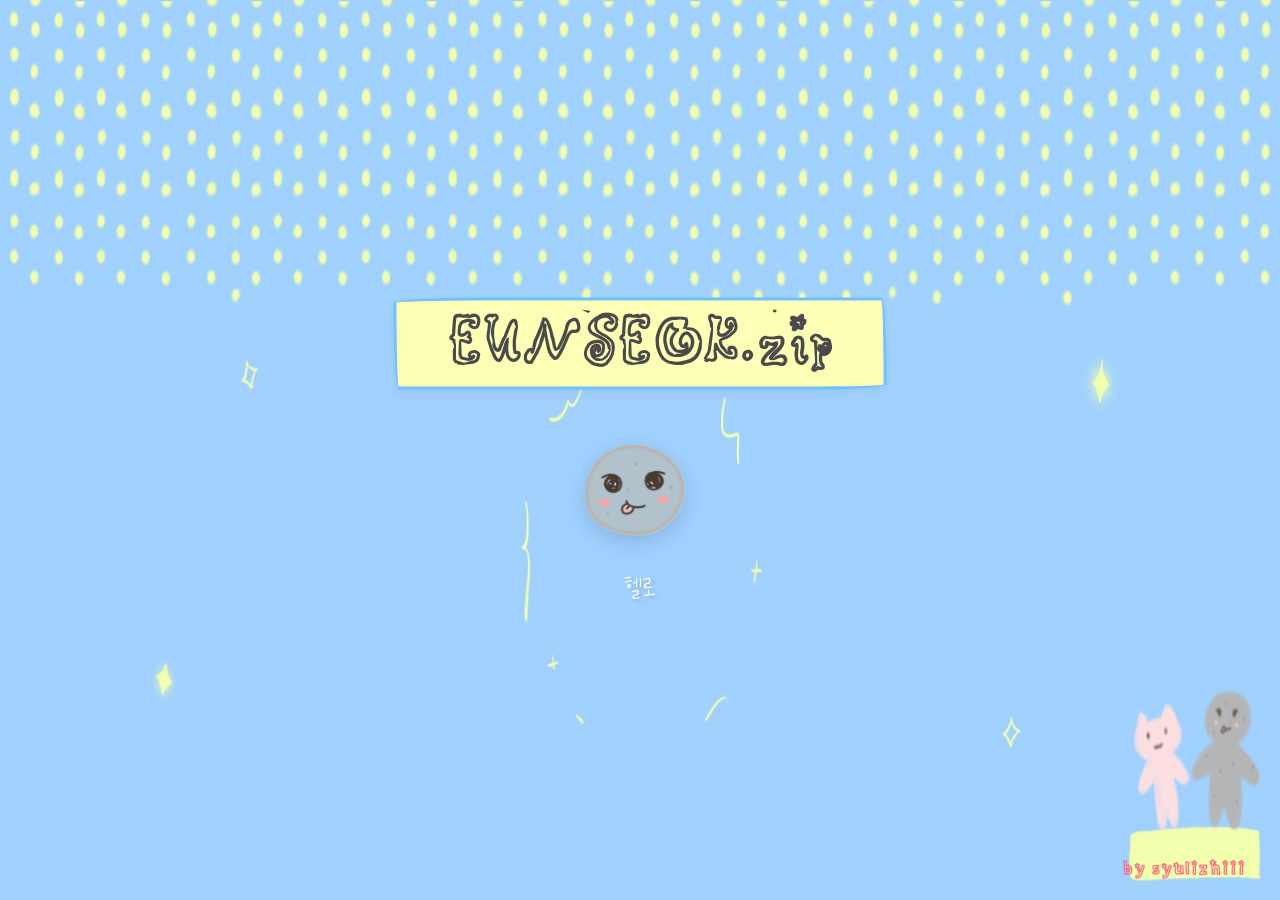
<file: index.html>
<!DOCTYPE html>
<html lang="zh-TW">
<head>
  <meta charset="UTF-8">
  <meta name="viewport" content="width=device-width, initial-scale=1.0">
  <title>E:UNSEOK</title>
  <meta name="description" content="forrEUNSEOK" />
  <meta property="og:description" content="forrEUNSEOK" />
  <link rel="icon" href="images/favicon.ico" type="image/png">
  <link rel="stylesheet" href="css/style.css?v=2.0">
</head>
<body class="bg-index">
  
  <!-- 2. 中間的主要內容區塊（把標題、石頭、進度條全部包在一起） -->
  <div class="landing-container">

    <div class="cloud-header">
      <h1 class="cloud-title">EUNSEOK.zip</h1>
    </div>

    <!-- 石頭點擊區（放回箱子裡） -->
    <div class="stone-wrapper" onclick="startUnzip()" style="cursor: pointer;">
      <img src="images/dol.png" alt="Eunseok Stone">
      <span class="hello-text">헬로</span>
    </div>

    <!-- 解壓縮進度條（放回箱子裡，在石頭正下方） -->
    <div id="progress-wrapper" style="display: none; margin-top: 15px; width: 180px; text-align: center;">
      <div style="border: 2px solid #2b2b2b; background-color: #fff; border-radius: 10px; padding: 2px;">
        <div id="progress-fill" style="width: 0%; height: 10px; background-color: #ffe66d; border-radius: 5px; transition: width 0.05s linear;"></div>
      </div>
      <p id="progress-text" style="font-size: 0.85rem; color: #2b2b2b; margin-top: 5px; font-weight: bold;">Unzipping... 0%</p>
    </div>

  </div> <!-- landing-container 結束標籤移到這裡 -->

  <!-- 3. 右下角 credit -->
  <div class="credit">by syulizhiii</div>

<script>
let isUnzipping = false;

function startUnzip() {
  if (isUnzipping) return; // 防止重複點擊
  isUnzipping = true;

  // 顯示進度條
  const progressWrapper = document.getElementById('progress-wrapper');
  const fill = document.getElementById('progress-fill');
  const text = document.getElementById('progress-text');
  progressWrapper.style.display = 'block';

  let progress = 0;
  const timer = setInterval(() => {
    progress += 2;
    fill.style.width = progress + '%';
    text.innerText = `Unzipping... ${progress}%`;

    if (progress >= 100) {
      clearInterval(timer);
      text.innerText = "DONE!";
      // 跑完後 0.5 秒順暢跳轉到 main.html
      setTimeout(() => {
        window.location.href = 'main.html';
      }, 500);
    }
  }, 30);
}
</script>
</body>
</html>
</file>
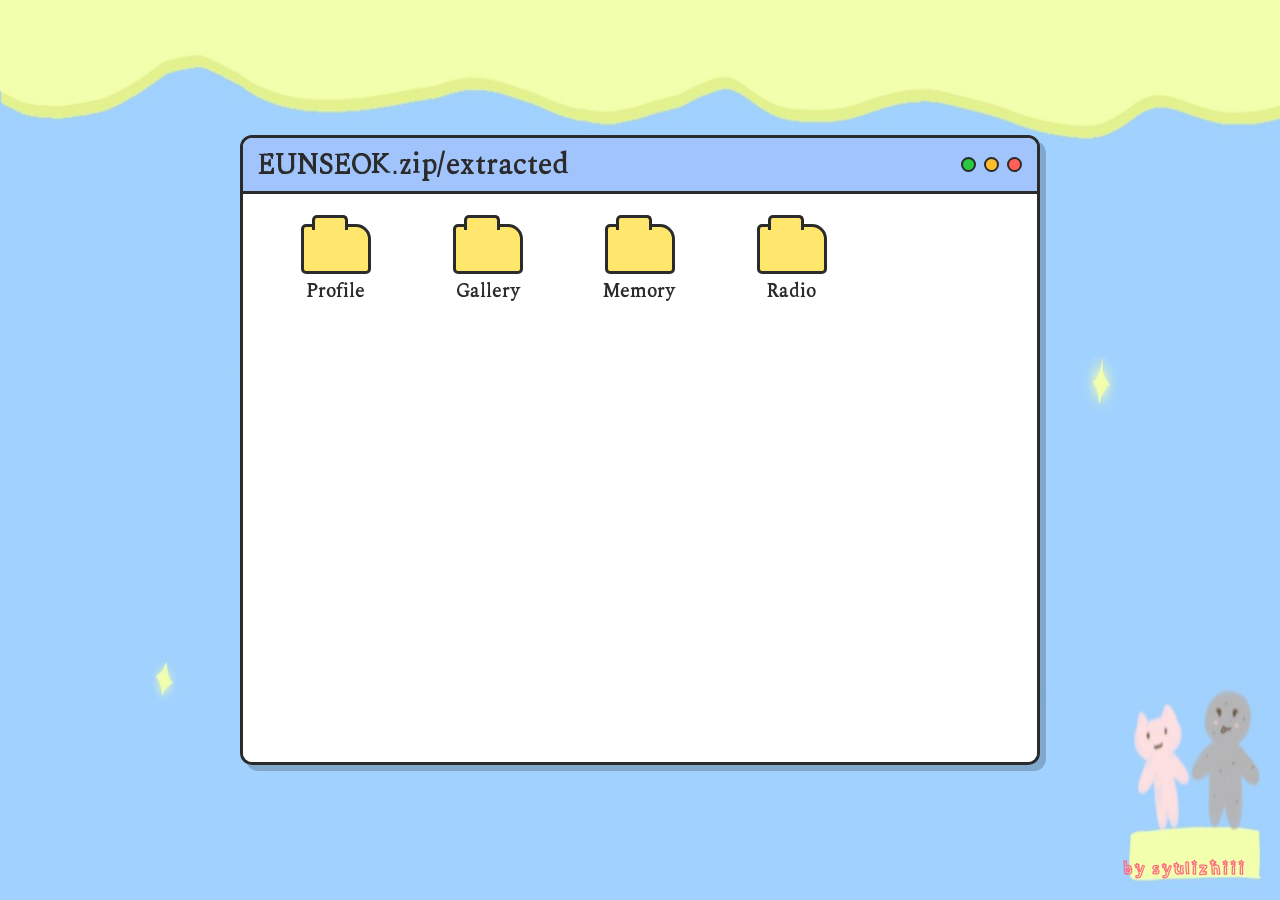
<file: main.html>
<!DOCTYPE html>
<html lang="zh-TW">
<head>
  <meta charset="UTF-8">
  <meta name="viewport" content="width=device-width, initial-scale=1.0">
  <title>E:UNSEOK</title>
  
  <link rel="stylesheet" href="css/style.css?v=2.0">
  
  <style>
    /* main.html 專用的復古視窗排版 */
    body.bg-main {
      display: flex !important;
      justify-content: center !important;
      align-items: center !important;
      min-height: 100vh !important;
      margin: 0 !important;
      }

    /* 復古視窗本體 */
    .window-container {
      background-color: #f1f1f1; /* 視窗底色 */
      width: 90%;
      max-width: 800px;
      height: 70vh; /* 固定高度，內容多時可滾動 */
      border: 3px solid #2b2b2b; /* 粗邊框 */
      border-radius: 12px; /* 圓角 */
      box-shadow: 6px 6px 0px rgba(0,0,0,0.2); /* 復古陰影 */
      display: flex;
      flex-direction: column;
      overflow: hidden; /* 確保內容不會超出邊框 */
    }

    /* 視窗頂部的藍色標題列 */
    .window-header {
      background-color: #a1c4fd; /* 跟背景一樣的藍色 */
      padding: 10px 15px;
      border-bottom: 3px solid #2b2b2b;
      display: flex;
      justify-content: space-between;
      align-items: center;
    }

    /* 修正頂部藍條標題：使用藝術字體 EuFont */
    .window-title {
      color: #2b2b2b;
      font-size: 1.8rem;
      margin: 0;
      font-family: 'enfont', sans-serif !important;
      font-weight: normal !important;
    }

    /* 右上角的關閉/縮小按鈕 */
    .window-controls {
      display: flex;
      gap: 8px;
    }

    .win-btn {
      width: 15px;
      height: 15px;
      border-radius: 50%;
      border: 2px solid #2b2b2b;
    }
    .win-red { background-color: #ff5f57; }
    .win-yellow { background-color: #ffbd2e; }
    .win-green { background-color: #28c940; }

    /* 視窗內容區域 (放資料夾的地方) */
    .window-content {
      padding: 30px;
      flex-grow: 1; /* 佔滿剩餘高度 */
      overflow-y: auto; /* 內容多時出現捲軸 */
      background-color: #ffffff; /* 內容區域底色 */
      
      /* 資料夾排版 (格狀) */
      display: grid;
      grid-template-columns: repeat(auto-fill, minmax(120px, 1fr)); /* 自動依寬度排列 */
      gap: 25px;
      justify-items: center;
      align-items: start;
    }

    /* --- 手繪黃色資料夾樣式 (用 CSS 製作) --- */
    
    .folder-wrapper {
      display: flex;
      flex-direction: column;
      align-items: center;
      cursor: pointer;
      width: 100px;
      transition: transform 0.1s ease;
    }

    .folder-wrapper:hover {
      transform: scale(1.05); /* 滑鼠移上去微微放大 */
    }

    /* 資料夾圖示 (黃色) */
    .folder-icon {
      width: 70px;
      height: 50px;
      background-color: #ffe66d; /* 手繪黃色 */
      border: 3px solid #2b2b2b;
      border-radius: 5px 15px 5px 5px; /* 不規則圓角營造手繪感 */
      position: relative;
      margin-bottom: 8px;
    }

    /* 資料夾上面的小耳朵 */
    .folder-icon::before {
      content: '';
      position: absolute;
      top: -12px;
      left: 8px;
      width: 30px;
      height: 12px;
      background-color: #ffe66d;
      border: 3px solid #2b2b2b;
      border-bottom: none; /* 底部沒有邊框 */
      border-radius: 5px 5px 0 0;
    }

    /* 資料夾文字 (如：01_Profile) */
    .folder-name {
      font-size: 1.2rem;
      color: #2b2b2b;
      text-align: center;
      font-weight: normal;
      word-wrap: break-word; /* 確保文字太長會斷行 */
      font-family: 'enfont', sans-serif !important;
    }

    /* --- 獨立浮動音樂視窗 --- */
    .draggable-window {
      position: fixed;
      width: 420px;
      box-sizing: border-box;
      background-color: #fff6e5;
      border: 3px solid #525142;
      border-radius: 16px;
      box-shadow: 6px 6px 0px #cdd487;
      z-index: 999999;
      overflow: hidden;
    }

    .drag-header {
      padding: 10px 15px;
      cursor: move;
      background-color: #ffe66d;
      border-bottom: 3px solid #2b2b2b;
      display: flex;
      justify-content: space-between;
      align-items: center;
      user-select: none;
    }

    .modal-title {
      font-family: 'KoreanFont', sans-serif !important;
      font-weight: bold;
      color: #2b2b2b;
      font-size: 1.5rem;
    }

    .close-btn {
      background: transparent;
      border: none;
      font-size: 1.2rem;
      font-weight: bold;
      cursor: pointer;
      color: #2b2b2b;
      line-height: 1;
    }

    .close-btn:hover {
      color: #ff5f57;
    }

    .drag-body {
      padding: 12px;
      background-color: #fff6e5;
      display: block;
      width: 100%;
      box-sizing: border-box;
    }

    .drag-body iframe {
      width: 100%;
      display: block;
      border: none;
    }
  </style>
</head>
<body class="bg-main">

  <div class="window-container">
    
    <div class="window-header">
      <h2 class="window-title">EUNSEOK.zip/extracted</h2>
      <div class="window-controls">
        <div class="win-btn win-green"></div>
        <div class="win-btn win-yellow"></div>
        <div class="win-btn win-red"></div>
      </div>
    </div>

    <div class="window-content">

      <div class="folder-wrapper" onclick="openModal('profile')">
        <div class="folder-icon"></div>
        <span class="folder-name">Profile</span>
      </div>

      <div class="folder-wrapper" onclick="openModal('gallery')">
        <div class="folder-icon"></div>
        <span class="folder-name">Gallery</span>
      </div>

      <div class="folder-wrapper" onclick="openModal('video')">
        <div class="folder-icon"></div>
        <span class="folder-name">Memory</span>
      </div>

      <div class="folder-wrapper" onclick="openModal('audio')">
        <div class="folder-icon"></div>
        <span class="folder-name">Radio</span>
      </div>

    </div> 
  </div> 

  <div class="credit">by syulizhiii</div>

  <div id="audio-modal" class="draggable-window" style="display: none;">
    <div id="audio-modal-header" class="drag-header">
      <span class="modal-title">♬ SEOKSEOK RADIO</span>
      <button class="close-btn" onclick="closeModal('audio-modal')">✕</button>
    </div>

    <div class="drag-body">
      <iframe 
        data-testid="embed-iframe" 
        style="border-radius:12px;" 
        src="https://open.spotify.com/embed/playlist/2fmBlEztyZHoBzA8dbr6fk?utm_source=generator&si=8c6d4adc539a4b8a" 
        height="382" 
        allowfullscreen="" 
        allow="autoplay; clipboard-write; encrypted-media; fullscreen; picture-in-picture" 
        loading="lazy">
      </iframe>
    </div>
  </div>

  <script>
    function openModal(type) {
      if (type === 'audio') {
        const modal = document.getElementById('audio-modal');
        modal.style.display = 'block';
        
        const modalWidth = 420;
        const modalHeight = 440;
        modal.style.top = Math.max(20, (window.innerHeight - modalHeight) / 2) + 'px';
        modal.style.left = Math.max(20, (window.innerWidth - modalWidth) / 2) + 'px';
        modal.style.transform = 'none';

        makeDraggable(modal, document.getElementById('audio-modal-header'));
      }
    }

    function closeModal(modalId) {
      document.getElementById(modalId).style.display = 'none';
    }

    function makeDraggable(elmnt, header) {
      let pos1 = 0, pos2 = 0, pos3 = 0, pos4 = 0;
      
      if (header) {
        header.onmousedown = dragMouseDown;
      }

      function dragMouseDown(e) {
        e = e || window.event;
        e.preventDefault();
        
        pos3 = e.clientX;
        pos4 = e.clientY;
        
        document.onmouseup = closeDragElement;
        document.onmousemove = elementDrag;
      }

      function elementDrag(e) {
        e = e || window.event;
        e.preventDefault();

        pos1 = pos3 - e.clientX;
        pos2 = pos4 - e.clientY;
        pos3 = e.clientX;
        pos4 = e.clientY;

        const rect = elmnt.getBoundingClientRect();
        elmnt.style.top = (rect.top - pos2) + "px";
        elmnt.style.left = (rect.left - pos1) + "px";
      }

      function closeDragElement() {
        document.onmouseup = null;
        document.onmousemove = null;
      }
    }
  </script>
</body>
</html>
</file>
<file: css/style.css>
/* 1. 載入自訂字體 */
@font-face {
  font-family: 'EunseokFont';
  src: url('fonts/Stars-Regular.ttf') format('truetype');
  font-weight: normal;
  font-style: normal;
}

@font-face {
  font-family: 'KoreanFont';
  src: url('fonts/NanumNeuRisNeuRisCe.ttf') format('truetype');
  font-weight: normal;
  font-style: normal;
}

@font-face {
  font-family: 'EuFont';
  src: url('fonts/RASCAL.TTF') format('truetype');
  font-weight: normal;
  font-style: normal;
}

@font-face {
  font-family: 'enfont';
  src: url('fonts/ShineTypewriter.ttf') format('truetype');
  font-weight: normal;
  font-style: normal;
}

/* 2. 全局初始化與 Body 置中 */
* {
  margin: 0;
  padding: 0;
  box-sizing: border-box;
}

html, body {
  width: 100vw;
  height: 100vh;
  margin: 0;
  padding: 0;
  overflow: hidden;
  font-family: 'EunseokFont', sans-serif;
  position: relative;

  /* 設定背景圖：用 contain 或 100% 100% 確保右下角兩隻不會被切掉 */
  .bg-index{
   background-image: url('../images/bg1.jpg'); /* 👈 換成你的背景圖正確檔名與路徑 */
   background-size: 100% 100%;               /* 強制 100% 顯示整張圖，兩隻娃娃絕對看得見 */
   background-position: center;
   background-repeat: no-repeat;
  }

  .bg-main{
   background-image: url('../images/bg3.jpg'); /* 👈 換成你的背景圖正確檔名與路徑 */
   background-size: 100% 100%;               /* 強制 100% 顯示整張圖，兩隻娃娃絕對看得見 */
   background-position: center;
   background-repeat: no-repeat;
  }
}
  



/* 讓原本 HTML CSS 畫的黃色雲朵變透明（因為背景圖上已經畫好雲朵了） */
.cloud-header {
  background-color: #FDFFB6 !important; /* 溫馨手繪黃色 */
  border: 3px solid #70C1FF !important;   /* 淺藍色邊框 */
  border-radius: 255px 15px 225px 15px / 15px 225px 15px 255px; /* 不規則手繪圓角 */
  padding: 12px 45px;
  margin-bottom: 25px;
  box-shadow: 0 4px 10px rgba(0, 0, 0, 0.05);
  animation: floatCloud 3s ease-in-out infinite alternate;
}

/* 標題字體維持居中 */
.cloud-title {
  font-family: 'EuFont', sans-serif !important;
  font-weight: bold !important;
  font-size: 3.5rem;
  color: #4A4A4A;
  letter-spacing: 2px;
  line-height: 1;
}

/* 3. 主內容置中容器 */
.landing-container {
  position: absolute;
  top: 50%;
  left: 50%;
  transform: translate(-50%, -50%);
  display: flex;
  flex-direction: column;
  align-items: center;
  justify-content: center;
  z-index: 2;
}

/* 4. 手繪感黃色雲朵標題 */
.cloud-header {
  background-color: #FDFFB6;
  border: 4px solid #70C1FF;
  border-radius: 255px 15px 225px 15px / 15px 225px 15px 255px;
  padding: 15px 50px;
  margin-bottom: 25px;
  animation: floatCloud 3s ease-in-out infinite alternate;
}

.cloud-title {
  font-family: 'EuFont', sans-serif !important;
  font-weight: bold;
  font-size: 3.5rem;
  color: #4A4A4A;
  letter-spacing: 2px;
  line-height: 1;
}

.cloud-titlee{
  font-family: 'enfont', sans-serif !important;
  font-weight: normal;
  font-size: 3.5rem;
  color: #4A4A4A;
  letter-spacing: 2px;
  line-height: 1;
}

/* 5. 石頭按鈕區域 */
.stone-wrapper {
  display: inline-flex;
  flex-direction: column;
  align-items: center;
  cursor: pointer;
  transition: transform 0.3s ease;
}

.stone-wrapper img {
  width: 160px;
  height: auto;
  filter: drop-shadow(0 6px 10px rgba(0,0,0,0.15));
  animation: pulseStone 2s ease-in-out infinite alternate;
}

.stone-wrapper:hover {
  transform: scale(1.1) rotate(3deg);
}

.hello-text {
  font-family: 'KoreanFont', sans-serif;
  margin-top: 15px;
  font-size: 2.0rem;
  color: #ffffff;
  text-shadow: 2px 2px 4px rgba(0,0,0,0.2);
}

.click-hint {
  margin-top: 5px;
  font-size: 0.9rem;
  color: #fff;
  background: rgba(0, 0, 0, 0.2);
  padding: 4px 12px;
  border-radius: 12px;
  opacity: 0;
  transform: translateY(-5px);
  transition: all 0.3s ease;
}

/* 6. 右下角 Credit */
.credit {
  position: absolute;
  bottom: 20px;
  right: 35px;
  font-size: 1.4rem;
  color: #ff6b81;
  font-weight: bold;
  z-index: 2;
}

/* ===== 動畫定義 (Keyframes) ===== */
@keyframes floatCloud {
  0% { transform: translateY(0px); }
  100% { transform: translateY(-12px); }
}

@keyframes pulseStone {
  0% { transform: scale(1); }
  100% { transform: scale(1.04); }
}



/* 修改資料夾與視窗字體 */
.folder-name {
  font-family: 'enfont', sans-serif !important;
}

.window-title {
  font-family: 'KoreanFont', sans-serif !important;
  font-size: 1.5rem;
}

/* --- 音樂 Modal 彈窗樣式 --- */
.draggable-window {
  position: fixed !important;
  top: 50%;
  left: 50%;
  transform: translate(-50%, -50%);
  width: 420px;
  background-color: #fff6e5;
  border: 3px solid #2b2b2b;
  border-radius: 12px;
  box-shadow: 6px 6px 0px #2b2b2b;
  z-index: 99999 !important;
  overflow: hidden;
}

.drag-header {
  padding: 10px 15px;
  cursor: move;
  background-color: #ffe66d;
  border-bottom: 3px solid #2b2b2b;
  display: flex;
  justify-content: space-between;
  align-items: center;
  user-select: none;
}

.modal-title {
  font-family: 'KoreanFont', sans-serif !important;
  font-weight: bold;
  color: #2b2b2b;
  font-size: 1.1rem;
}

.drag-body {
  padding: 12px;
  background-color: #fff6e5;
}

.close-btn {
  background: transparent;
  border: none;
  font-size: 1.2rem;
  font-weight: bold;
  cursor: pointer;
  color: #2b2b2b;
}

.close-btn:hover {
  color: #ff5f57;
}
</file>
